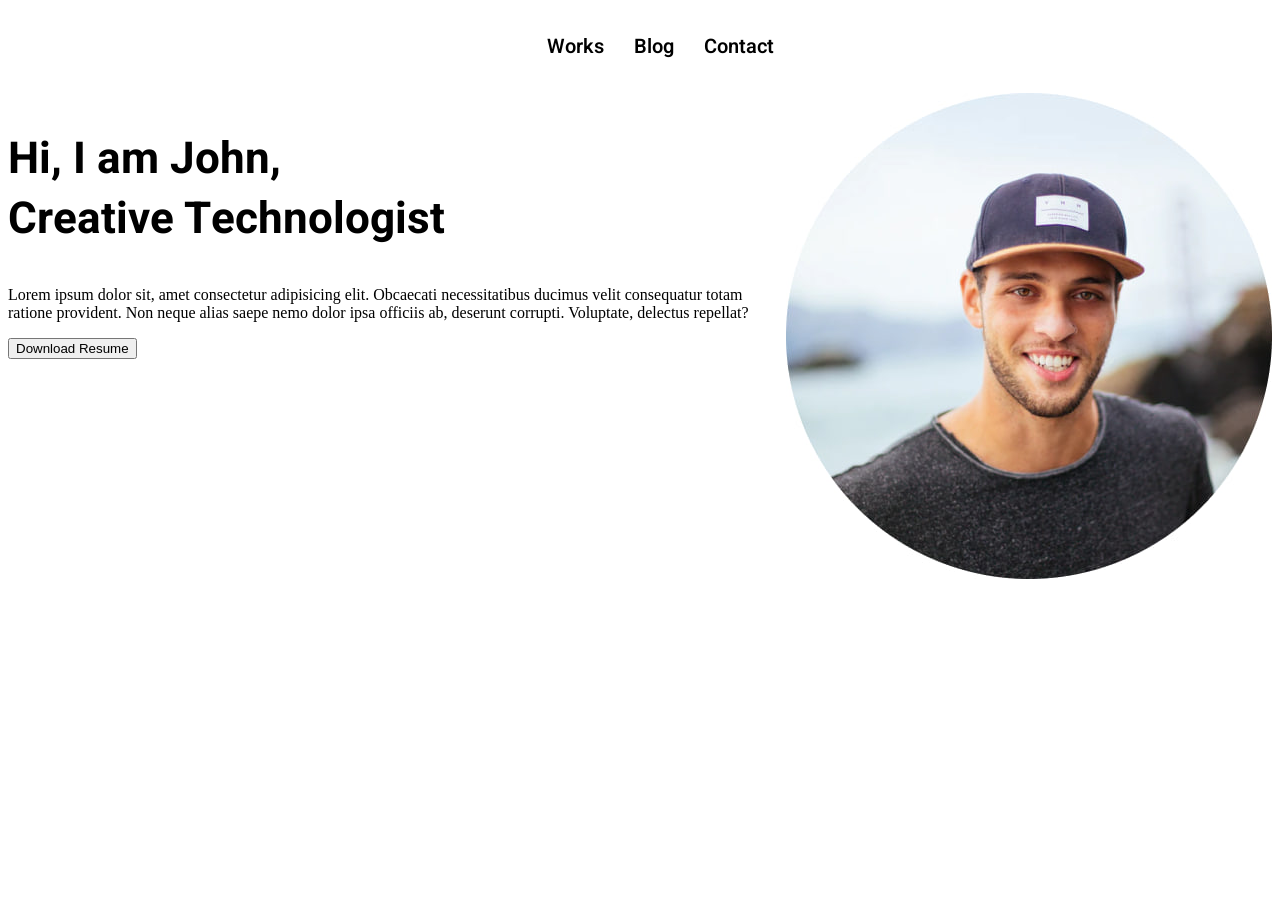
<file: index.html>
<!DOCTYPE html>
<html lang="en">

<head>
    <meta charset="UTF-8" />
    <meta name="viewport" content="width=device-width, initial-scale=1.0" />
    <link rel="stylesheet" href="/css/style.css" />
    <link rel="preconnect" href="https://fonts.googleapis.com">
    <link rel="preconnect" href="https://fonts.gstatic.com" crossorigin>
    <link
        href="https://fonts.googleapis.com/css2?family=Heebo:wght@100..900&family=Inter:ital,opsz,wght@0,14..32,100..900;1,14..32,100..900&display=swap"
        rel="stylesheet" />
    <title>Document</title>
</head>

<body>
    <header class="header">
        <nav class="navigation navigation_wrapper">
            <ul class="menu">
                <li class="menu_link"><a href="#">Works</a></li>
                <li class="menu_link"><a href="#">Blog</a></li>
                <li class="menu_link"><a href="#">Contact</a></li>
            </ul>
        </nav>
    </header>
    <main>
        <section class="white_background flex_block">
            <div>
                <h1 class="main_title">Hi, I am John, Creative Technologist</h1>
                <p>Lorem ipsum dolor sit, amet consectetur adipisicing elit. Obcaecati necessitatibus ducimus velit
                    consequatur totam ratione provident. Non neque alias saepe nemo dolor ipsa officiis ab, deserunt
                    corrupti. Voluptate, delectus repellat?</p>
                <button>Download Resume</button>
            </div>
            <div>
                <img src="photo_2025-11-19_19-20-50.jpg" alt="person avatar">
            </div>
        </section>
    </main>

</body>

</html>
</file>
<file: css/style.css>
.header {
    background: white;
}

.navigation {
    margin-top: 20px;
    width: fit-content;
    margin-left: auto;
}

.navigation_wrapper {
    width: 944;
    margin: 0 auto;
}

.menu {
    display: flex;
    justify-content: end;
    gap: 30px;
    line-height: 60px;
}

.menu_link {
    color: black;
    font-size: 20px;
    font-weight: 600;
    list-style-type: none;
}

.menu_link a {
    font-family: "Heebo", sans-serif;
    color: black;
    text-decoration: none;
}

.main_title {
    font-size: 44px;
    font-family: "Heebo", sans-serif;
    font-weight: 700;
    width: 445px;
    line-height: 60px;
    white-space: pre-line
}

.flex_block {
    display: flex;
    background: red;
}

.white_background {
    background: white;
}

h1 {
    font-size: 2rem;
}
</file>
